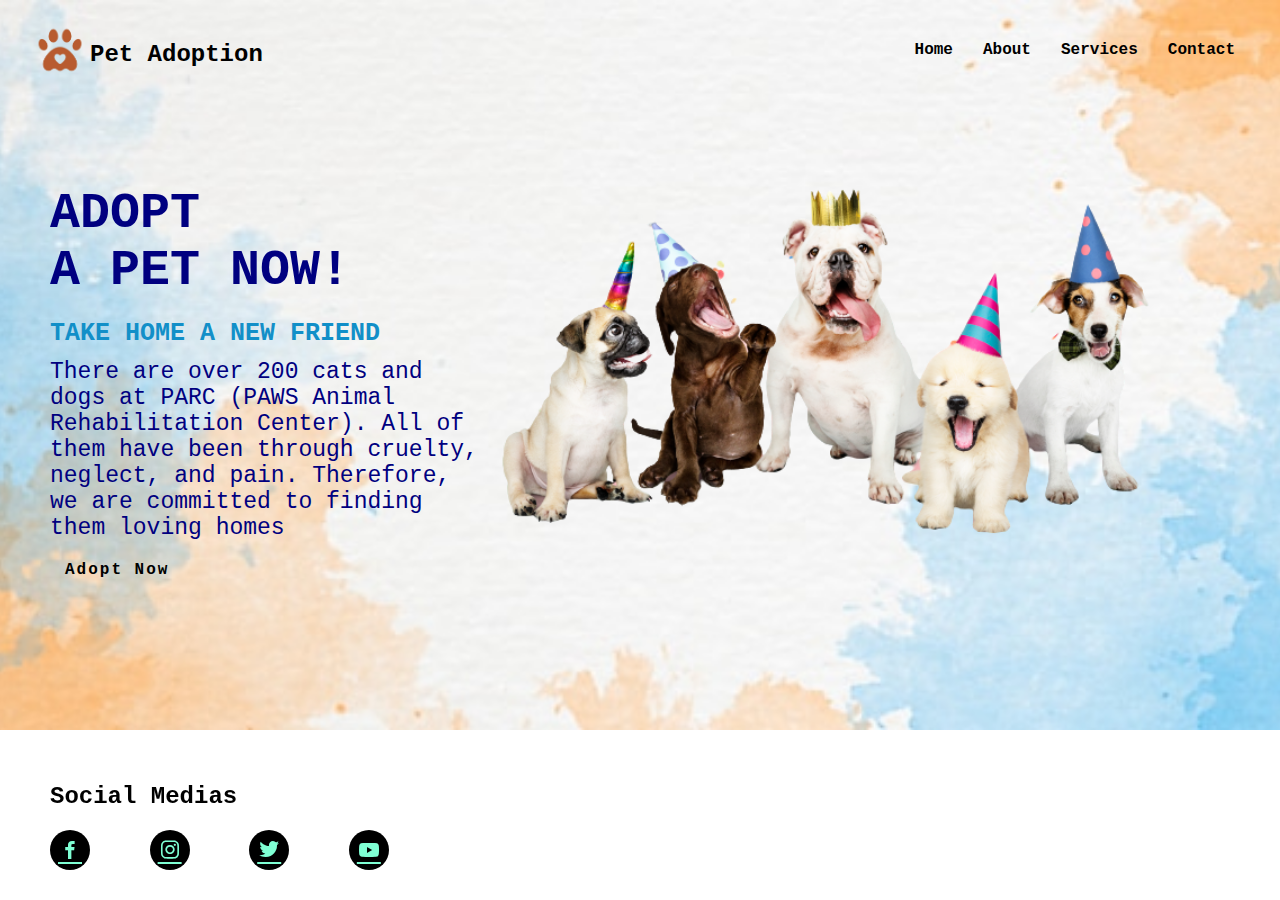
<file: 3. Individual Webpage/index.html>
<!DOCTYPE html>
<html lang="en">
<head>
    <meta charset="UTF-8">
    <meta http-equiv="X-UA-Compatible" content="IE=edge">
    <meta name="viewport" content="width=device-width, initial-scale=1.0">
    <link rel="stylesheet" href="style.css">
    <link rel="stylesheet" href="https://unpkg.com/boxicons@latest/css/boxicons.min.css">
    <title>Pet Adoption</title>
</head>
<body>
    <div class="container">
        <div class="middle-area"> 
            <div class="navbar">
                <div class="logo">
                    <img src="pet-logo.png">
                    <h2>Pet Adoption</h2>
                </div>
                <div class="nav-item"> 
                    <ul>
                        <li><a href="index.html">Home</a></li>
                        <li><a href="about.html">About</a></li>
                        <li><a href="services.html">Services</a></li>
                        <li><a href="contact.html">Contact</a></li>
                    </ul>
                </div>
                <div class="main">
                    <div class="main-text">
                        <h1>ADOPT <br> A PET NOW!</h1>
                        <h2>TAKE HOME A NEW FRIEND</h2>
                        <p>There are over 200 cats and dogs at PARC (PAWS Animal Rehabilitation Center). 
                           All of them have been through cruelty, neglect, and pain. 
                           Therefore, we are committed to finding them loving homes</p>
                        <a href="#" class="btn">Adopt Now</a>
                    </div>
                    <div class="main-img">
                        <img src="dog-pic.png">
                    </div>
                    <div class="bottom-part">
                        <h2>Social Medias</h2>
                        <div class="social-icon">
                            <a href=""><i class='bx bxl-facebook' ></i></a>
                            <a href=""><i class='bx bxl-instagram' ></i></a>
                            <a href=""><i class='bx bxl-twitter' ></i></a>
                            <a href=""><i class='bx bxl-youtube' ></i></a>
                        </div>
                    </div>
                </div>
            </div>
        </div>
    </div>
</body>
</html>
</file>
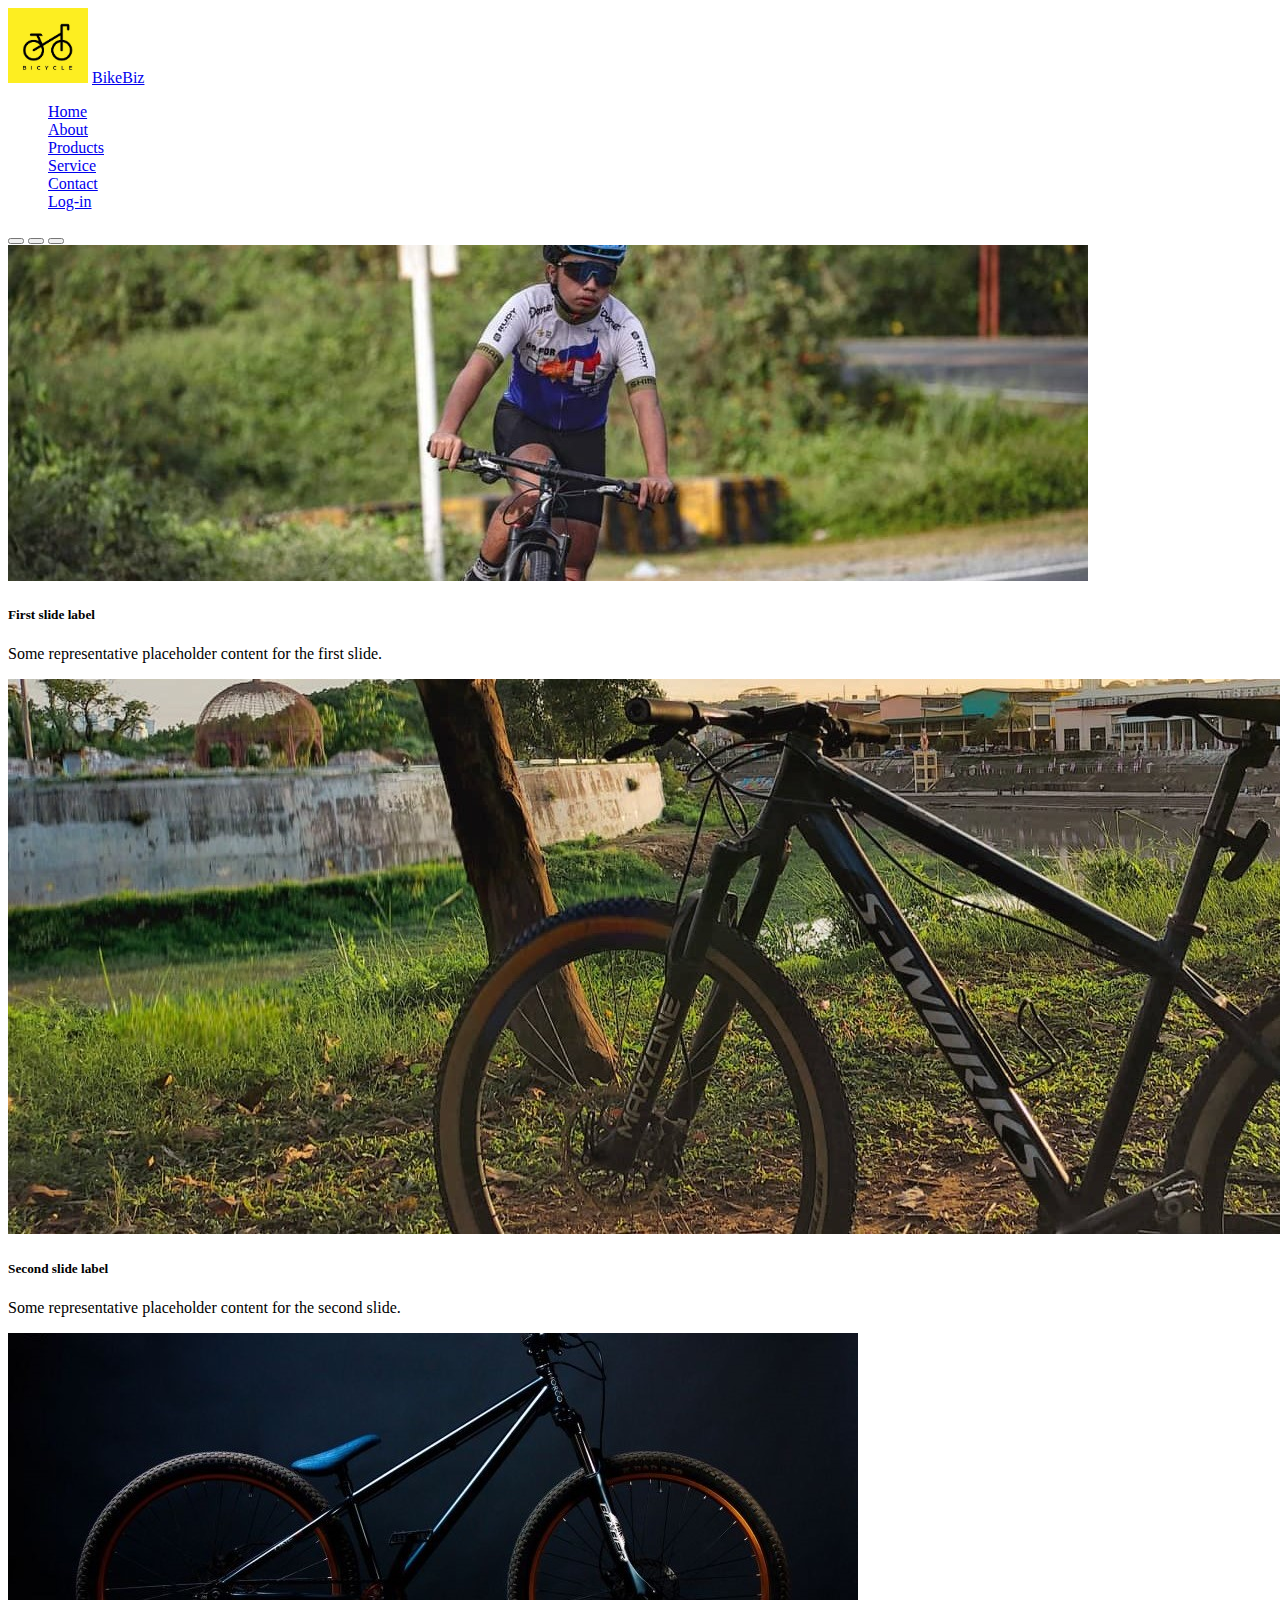
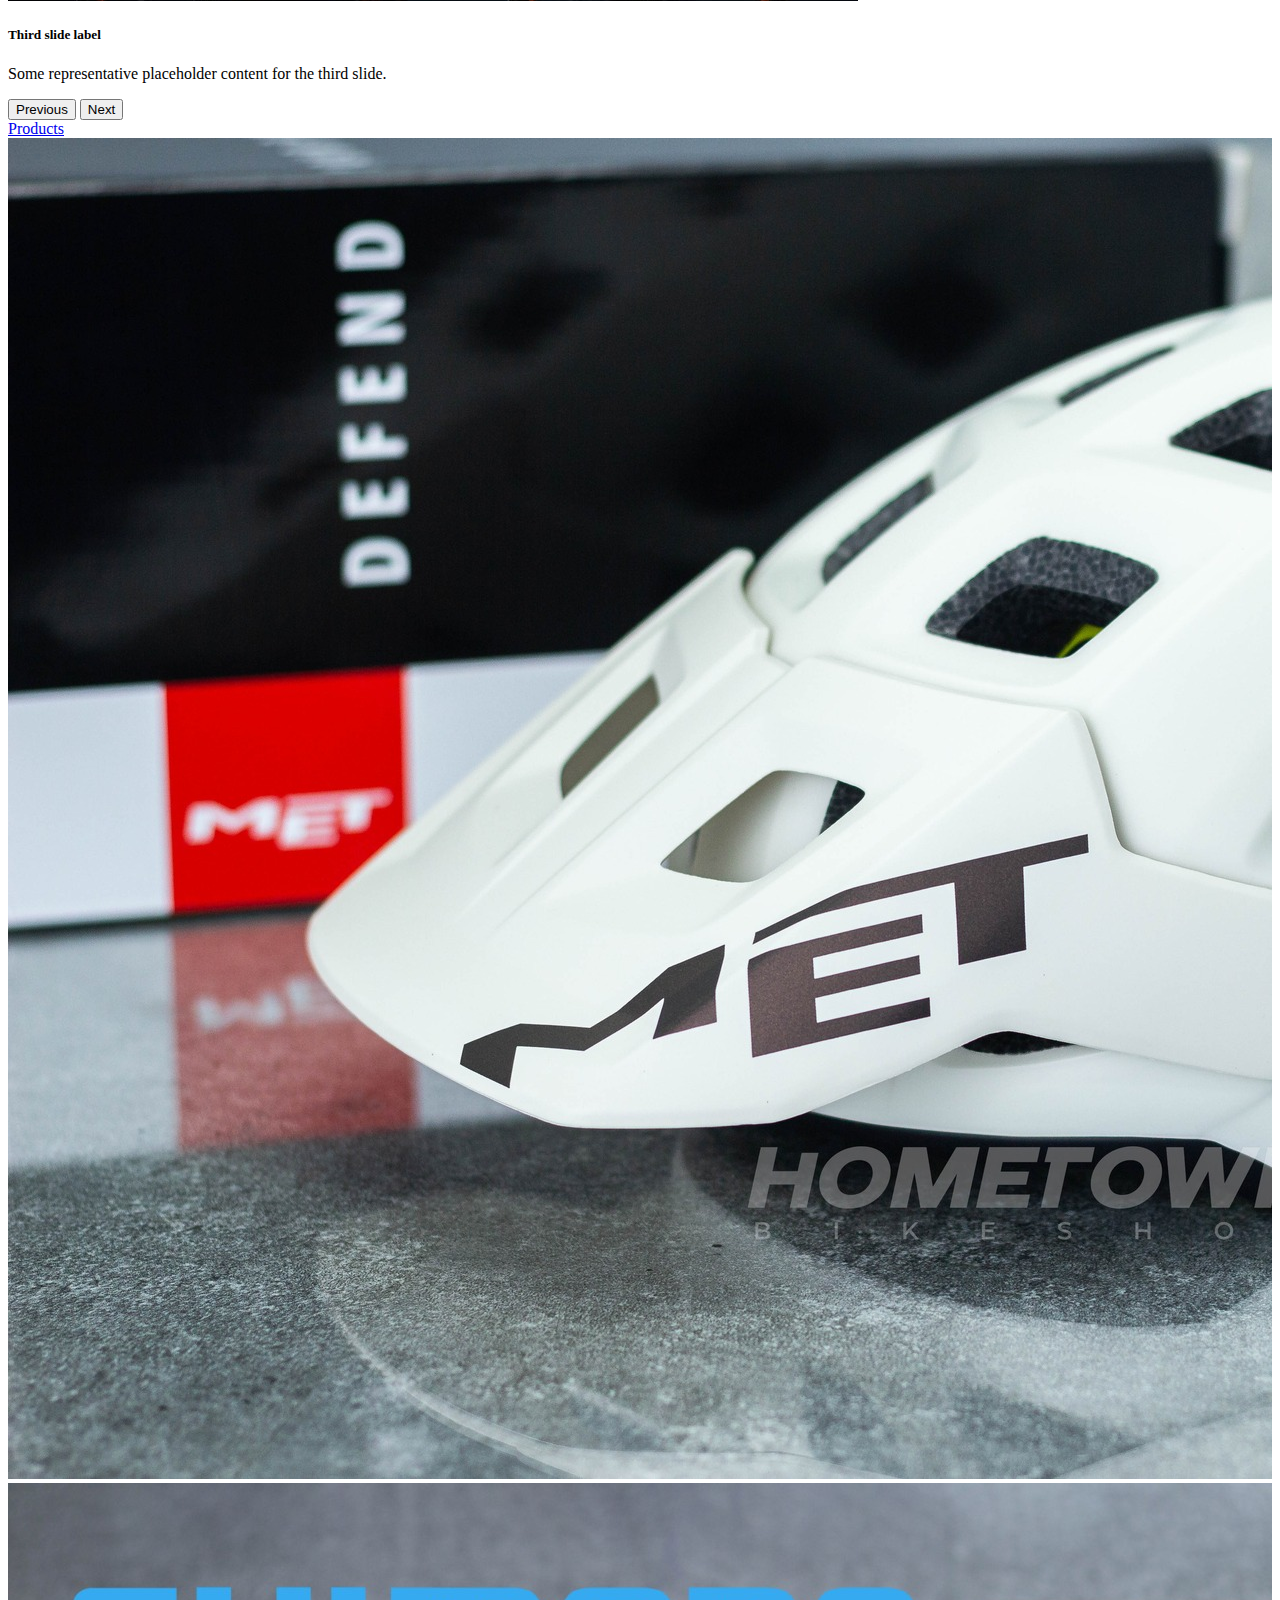
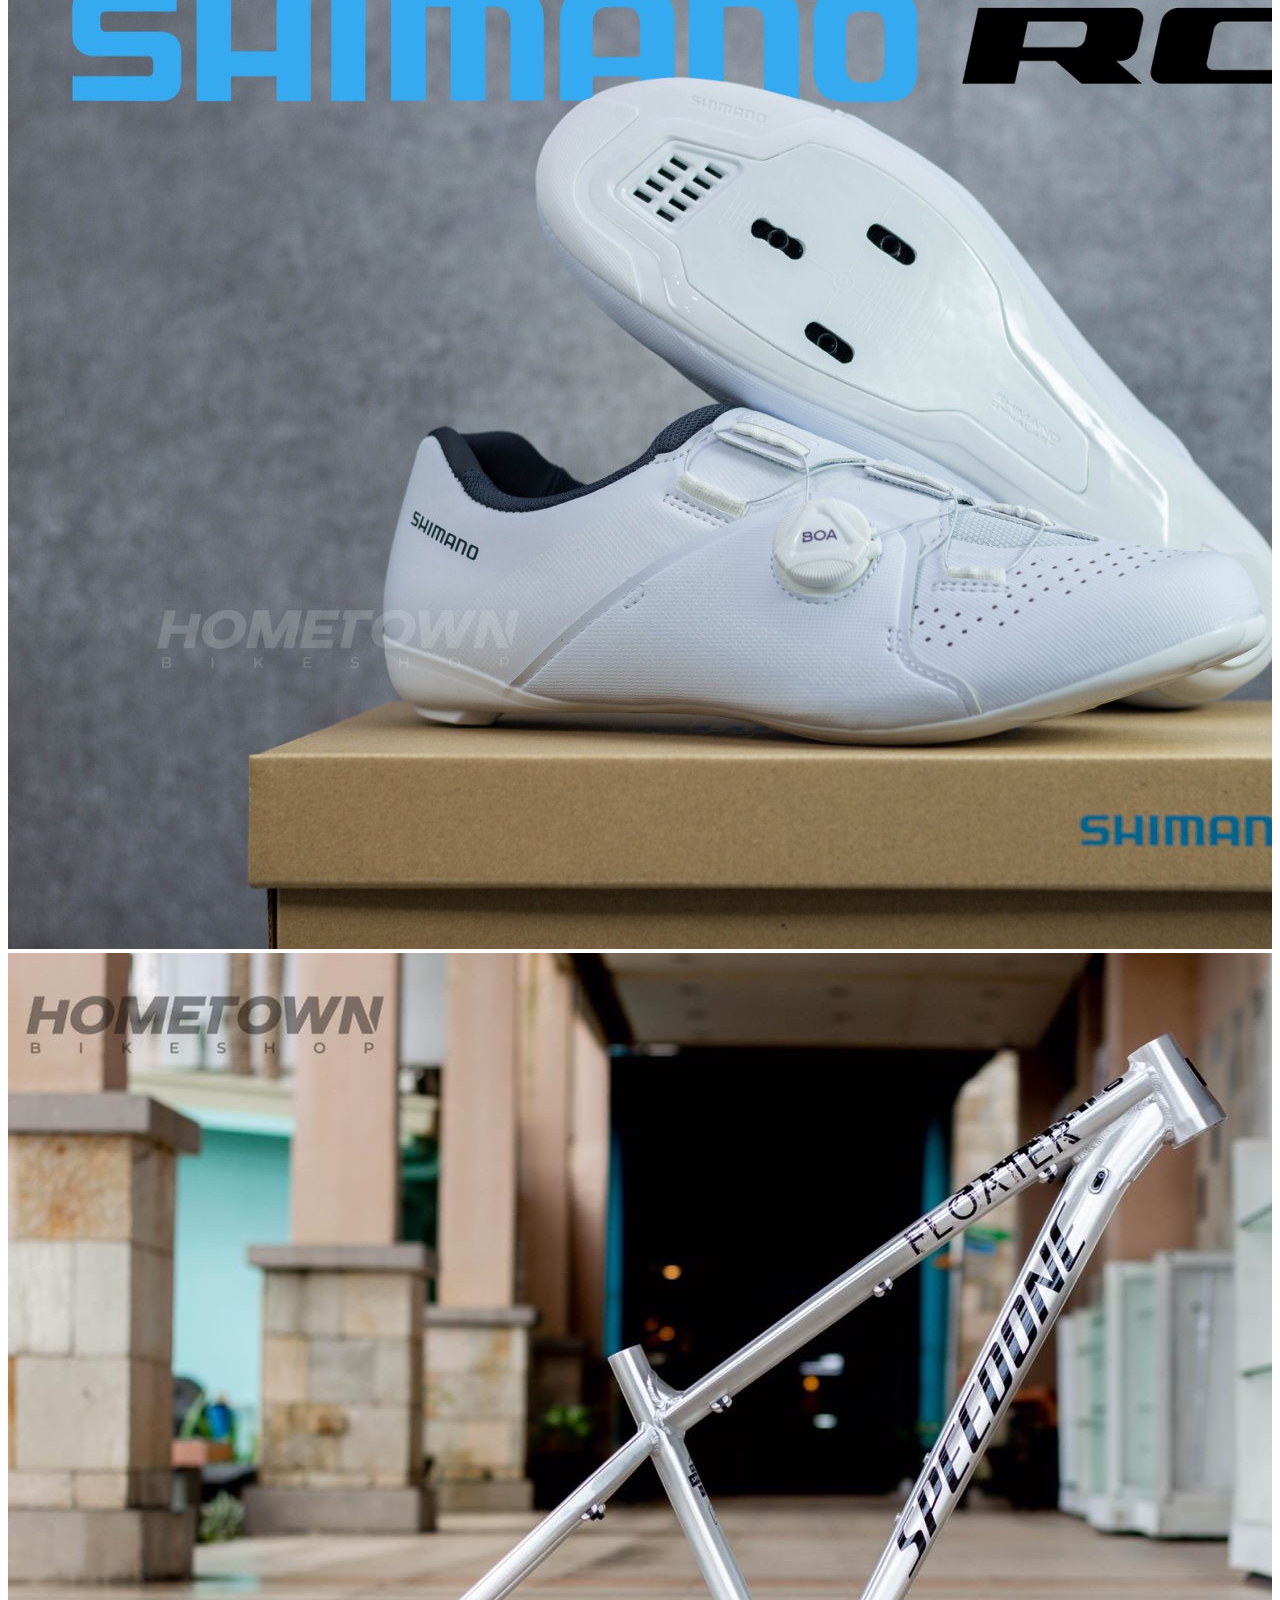
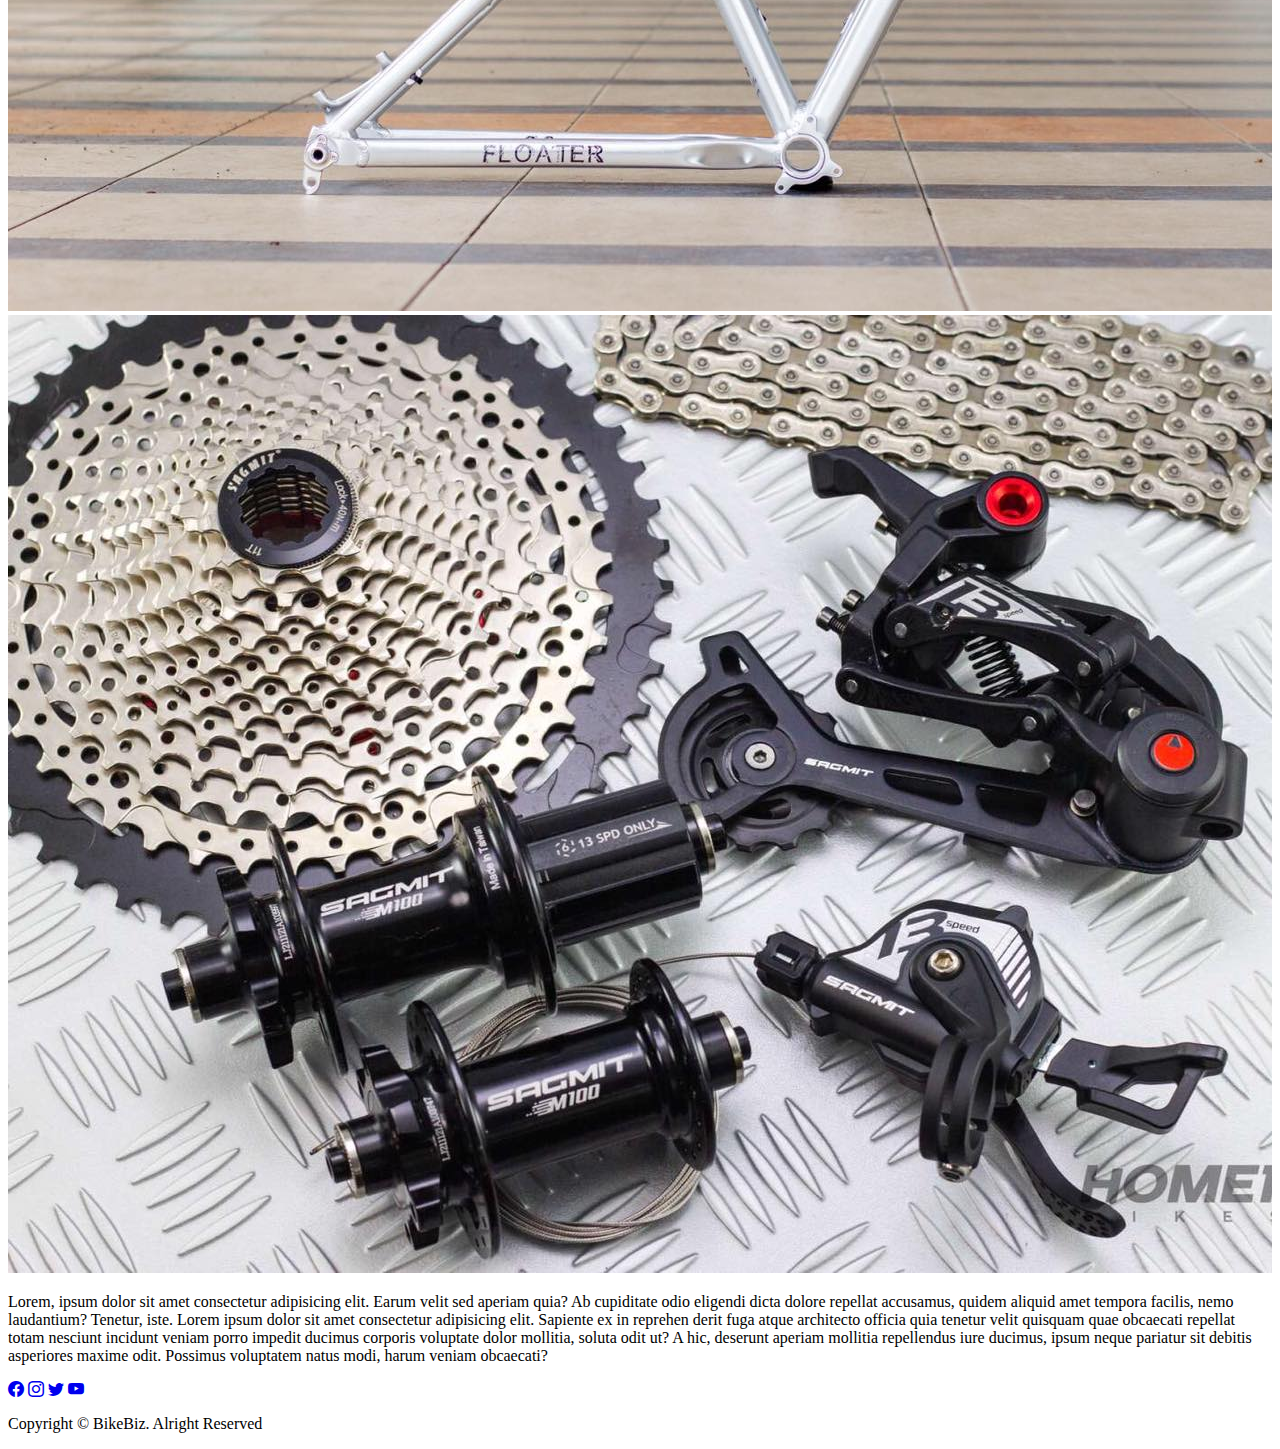
<file: 5. Group Webpage layout with Bootsrap/junjunbikeshop.html>
<!doctype html>
<html lang="en">
  <head>
    <meta charset="utf-8">
    <meta name="viewport" content="width=device-width, initial-scale=1">
    <title>BikeBiz</title>
    <link href="https://cdn.jsdelivr.net/npm/bootstrap@5.2.2/dist/css/bootstrap.min.css" rel="stylesheet" integrity="sha384-Zenh87qX5JnK2Jl0vWa8Ck2rdkQ2Bzep5IDxbcnCeuOxjzrPF/et3URy9Bv1WTRi" crossorigin="anonymous">
    <link rel="stylesheet" href="https://cdn.jsdelivr.net/npm/bootstrap-icons@1.3.0/font/bootstrap-icons.css"/>
   <style>
     .card {
    transition: all 0.5s ease;
    
   }


   .card:hover{
    transform: scale(1.1);
    overflow-y: hidden;
   }

    </style>
 </head>
  <body>

     <!--Navbar-->
      
    <nav class="navbar bg-dark text-center text-light py-1 sticky-top">
        <div class="container">
            <div class="img">
                <img src="img/Jun jun logo.jpg" alt="" style="width: 5rem;">
                <a href="#" class="nav-brand h2 text-light text-decoration-none fw-bold ms-4">BikeBiz</a> 
            </div>
          
          <ul class="nav-items d-flex lead ms-5 text-light fw-bold mt-3" style="list-style: none;">
            <a href="#home" class="text-decoration-none text-light"><li class="list-item mx-1 pt-2">Home</li></a>
            <a href="#about" class="text-decoration-none text-light"><li class="list-item mx-1 pt-2">About</li></a>
            <a href="#menu" class="text-decoration-none text-light"><li class="list-item mx-1 pt-2">Products</li></a>
            <a href="#service" class="text-decoration-none text-light"><li class="list-item mx-1 pt-2">Service</li></a>
            <a href="#contact" class="text-decoration-none text-light"><li class="list-item mx-1 pt-2">Contact</li></a>  
            <a href="login.php" class="btn btn-warning btn-lg mx-2 fw-bold text-light">Log-in</a>             
        </ul> 
        </div>
      </nav>


       <!--Section1-->

       <section class="bg-dark pb-1 text-center text-light">
        <div id="carouselExampleDark" class="carousel carousel-dark slide" data-bs-ride="carousel">
            <div class="carousel-indicators">
              <button type="button" data-bs-target="#carouselExampleDark" data-bs-slide-to="0" class="active" aria-current="true" aria-label="Slide 1"></button>
              <button type="button" data-bs-target="#carouselExampleDark" data-bs-slide-to="1" aria-label="Slide 2"></button>
              <button type="button" data-bs-target="#carouselExampleDark" data-bs-slide-to="2" aria-label="Slide 3"></button>
            </div>
            <div class="carousel-inner">
              <div class="carousel-item active" data-bs-interval="10000">
                <img src="img/img5.jpg" class="d-block w-100" alt="...">
                <div class="carousel-caption d-none d-md-block">
                  <h5 class="text-light">First slide label</h5>
                  <p class="text-light">Some representative placeholder content for the first slide.</p>
                </div>
              </div>
              <div class="carousel-item" data-bs-interval="2000">
                <img src="img/img2.jpg" class="d-block w-100 text-light" alt="...">
                <div class="carousel-caption d-none d-md-block">
                  <h5 class="text-light">Second slide label</h5>
                  <p class="text-light">Some representative placeholder content for the second slide.</p>
                </div>
              </div>
              <div class="carousel-item">
                <img src="img/img3.jpg" class="d-block w-100" alt="...">
                <div class="carousel-caption d-none d-md-block">
                  <h5 class="text-light">Third slide label</h5>
                  <p class="text-light">Some representative placeholder content for the third slide.</p>
                </div>
              </div>
            </div>
            <button class="carousel-control-prev" type="button" data-bs-target="#carouselExampleDark" data-bs-slide="prev">
              <span class="carousel-control-prev-icon" aria-hidden="true"></span>
              <span class="visually-hidden">Previous</span>
            </button>
            <button class="carousel-control-next" type="button" data-bs-target="#carouselExampleDark" data-bs-slide="next">
              <span class="carousel-control-next-icon" aria-hidden="true"></span>
              <span class="visually-hidden">Next</span>
            </button>
          </div>
       </section>
  
       <!--Products-->

       <section class=" bg-dark text-center" style="overflow-x: hidden;">
        <div class="container py-3">
            <a href="#" class="h2 fw-bold text-decoration-none text-light">Products</a>
        </div>      
        <div class="row">
            <div class="col-lg-3 col-md-6 col-sm-12 text-dark text-center">
                <div class="card text-bg-dark">
                    <img src="img/pro1.jpg" class="card-img" alt="...">
                    <div class="card-img-overlay">
                    </div>
                  </div>
            </div>
            <div class="col-lg-3 col-md-6 col-sm-12 text-dark text-center">
                <div class="card text-bg-dark">
                    <img src="img/pro2.jpg" class="card-img" alt="...">
                    <div class="card-img-overlay">
                      
                    </div>
                  </div>
            </div>
            <div class="col-lg-3 col-md-6 col-sm-12 text-dark text-center">
                <div class="card text-bg-dark">
                    <img src="img/pro3.jpg" class="card-img" alt="...">
                    <div class="card-img-overlay">
                      
                    </div>
                  </div>
            </div>
            <div class="col-lg-3 col-md-6 col-sm-12 text-dark text-center">
                <div class="card text-bg-dark">
                    <img src="img/pro4.jpg" class="card-img" alt="...">
                    <div class="card-img-overlay">
                      
                    </div>
                  </div>
            </div>
        </div>

        <!--Description-->
        <div class="container-fluid py-5">
            <div class="container bg-secondary p-3 rounded shadow">
                <p class="lead text-light text-center">Lorem, ipsum dolor sit amet consectetur adipisicing elit. Earum velit sed
                     aperiam quia? Ab cupiditate odio eligendi dicta dolore repellat accusamus, quidem aliquid amet tempora facilis,
                     nemo laudantium? Tenetur, iste. Lorem ipsum dolor sit amet consectetur adipisicing elit. Sapiente ex in reprehen
                     derit fuga atque architecto officia quia tenetur velit quisquam quae obcaecati repellat totam nesciunt incidunt 
                     veniam porro impedit ducimus corporis voluptate dolor mollitia, soluta odit ut? A hic, deserunt aperiam mollitia 
                     repellendus iure ducimus, ipsum neque pariatur sit debitis asperiores maxime odit. Possimus voluptatem natus modi, 
                     harum veniam obcaecati?</p>
            </div>

        </div>
      

       </section>

       <!--Footer-->

       <footer class="bg-dark py-3 text-light text-center border-top shadow">
        <a href="#"><i class="bi bi-facebook text-warning h1 mx-1"></i></a>
        <a href="#"><i class="bi bi-instagram text-warning h1 mx-1"></i></a>
        <a href="#"><i class="bi bi-twitter text-warning h1 mx-1"></i></a>
        <a href="#"><i class="bi bi-youtube text-warning h1 mx-1"></i></a>
         <p class="h6 fw-normal mt-2">Copyright &copy; BikeBiz. Alright Reserved </p>  
       </footer> 





    <script src="https://cdn.jsdelivr.net/npm/bootstrap@5.2.2/dist/js/bootstrap.bundle.min.js" integrity="sha384-OERcA2EqjJCMA+/3y+gxIOqMEjwtxJY7qPCqsdltbNJuaOe923+mo//f6V8Qbsw3" crossorigin="anonymous"></script>
  </body>
</html>
</file>
<file: 3. Individual Webpage/style.css>
*{
    margin: 0;
    padding: 0;
    box-sizing: border-box;
    font-family: 'Courier New', Courier, monospace;
}
body{
    background: url(background.jpg);
    background-repeat: no-repeat;
    background-size: cover;
    background-position: center;
    height: 730px;
    
}
.middle area{
    padding: 20px 80px ;
}
.navbar{
    display: flex;
    justify-content: space-between;
}
.navbar .logo{
    max-width: 200px;
}
.navbar .logo h2{
    position: absolute;
    top: 0;
    left: 0;
    margin-left: 90px;
    margin-top: 41px;
} 
.navbar .logo img{
    width: 60px;
    position: absolute;
    top: 0;
    left: 0;
    margin-top: 20px;
    margin-left: 30px;
}
.navbar ul{
    display: flex;
    position: absolute;
    top: 0;
    right: 0;
    margin-top: 41px;
    margin-right: 30px;
}
.navbar ul li{
    list-style-type: none;
}
.navbar ul li a{
    text-decoration: none;
    padding: 10px 15px;
    color: black;
    font-weight: bold;
    border-radius: 30px;
    transition: .4s ease;
}
.navbar ul li a:active,
.navbar ul li a:hover{
    background: black;
    color: aquamarine;
}
.main{
    display: flex;
    justify-content: space-between;
    align-items: center;
    margin-top: 100px;
}
.main-text,
.main-img{
    max-width: 80%;
}
.main-text{
    margin-top: 70px;
 
}
.main-text h1{
    color: navy;
    font-size: 50px;
    margin-bottom: 20px;
    margin-left: 50px;

}
.main-text h2{
    color: #128fc8;
    font-size: 25px;
    position: absolute;
    margin-left: 50px;
}
.main-text p{
   color: navy;
   font-size: 23px;
   margin-left: 50px;
   margin-top: 60px;
}
.main-text a {
    text-decoration: none;
    padding: 10px 15px;
    color: black;
    font-weight: bold;
    border-radius: 30px;
    transition: .4s ease;
    margin-left: 50px;
    margin-top: 10px;
    position: absolute;
    letter-spacing: 2px ;

}
.main-text a:active,
.main-text a:hover{
    background: black;
    color: aquamarine;
}
.main-img{
    padding-right: 100px;
}
.main-img img{
    width: 700px;
    margin: auto;
}
.bottom-part{
    overflow: hidden; 
    position: fixed;
    bottom: 0;
    width: 100%;

}
.bottom-part h2 {
    margin-left: 50px;
    margin-bottom: 20px;
}
.bottom-part .social-icon a {
    height: 40px;
    width: 40px;
    background: black;
    color: aquamarine;
    display: inline-flex;
    align-items: center;
    justify-content: center;
    font-size: 1.5rem;
    border-radius: 50%;
    transition: .4s;
    margin-left: 50px;
    margin-bottom: 30px;
}
.bottom-part .social-icon a:hover {
    transform: scale(1.2);
    color: aquamarine;
    background: black;
}
</file>
